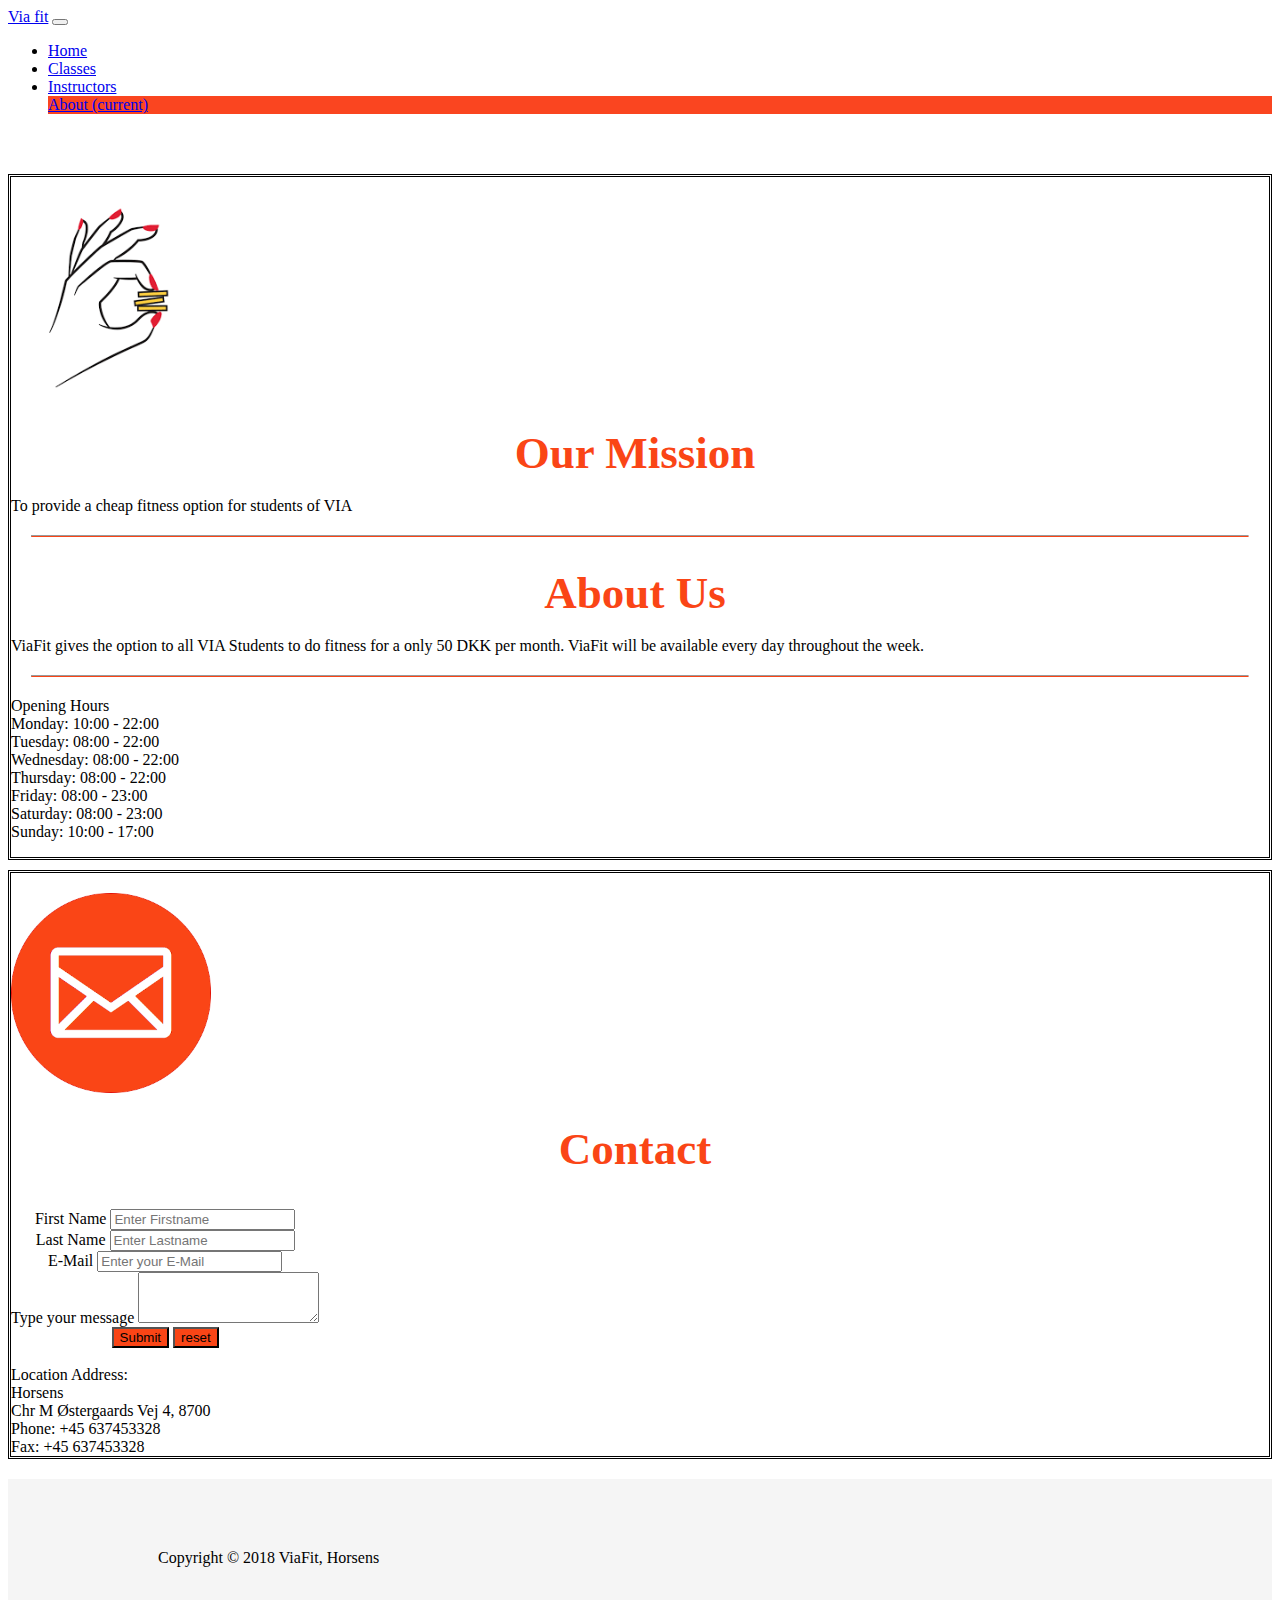
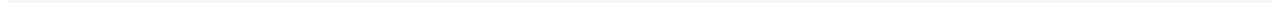
<file: page/about.html>
<!DOCTYPE html>
<html>
<head>
	<title>Via Fit - About</title>
	<link rel="stylesheet" href="https://stackpath.bootstrapcdn.com/bootstrap/4.1.0/css/bootstrap.min.css" integrity="sha384-9gVQ4dYFwwWSjIDZnLEWnxCjeSWFphJiwGPXr1jddIhOegiu1FwO5qRGvFXOdJZ4" crossorigin="anonymous">
	<script src="https://code.jquery.com/jquery-3.3.1.slim.min.js" integrity="sha384-q8i/X+965DzO0rT7abK41JStQIAqVgRVzpbzo5smXKp4YfRvH+8abtTE1Pi6jizo" crossorigin="anonymous"></script>
	<script src="https://cdnjs.cloudflare.com/ajax/libs/popper.js/1.14.0/umd/popper.min.js" integrity="sha384-cs/chFZiN24E4KMATLdqdvsezGxaGsi4hLGOzlXwp5UZB1LY//20VyM2taTB4QvJ" crossorigin="anonymous"></script>
	<script src="https://stackpath.bootstrapcdn.com/bootstrap/4.1.0/js/bootstrap.min.js" integrity="sha384-uefMccjFJAIv6A+rW+L4AHf99KvxDjWSu1z9VI8SKNVmz4sk7buKt/6v9KI65qnm" crossorigin="anonymous"></script>
  <link rel="stylesheet" type="text/css" href="../css/style_r.css">
  <link rel="stylesheet" type="text/css" href="../css/style_m.css">
</head>
<body>

	<nav class="navbar navbar-expand-lg navbar-light bg-light">
    <a class="navbar-brand" href="home.html">Via fit</a>
    <button class="navbar-toggler" type="button" data-toggle="collapse" data-target="#navbarSupportedContent" aria-controls="navbarSupportedContent" aria-expanded="false" aria-label="Toggle navigation">
      <span class="navbar-toggler-icon"></span>
    </button>

    <div class="collapse navbar-collapse" id="navbarSupportedContent">
      <ul class="navbar-nav mr-auto">
        <li class="nav-item">
          <a class="nav-link" href="home.html">Home</a>
        </li>
        <li class="nav-item">
          <a class="nav-link" href="classes.html">Classes</a>
        </li>
        <li class="nav-item">
          <a class="nav-link" href="instructors.html">Instructors</a>
        </li>
         <li class="nav-item active">
          <a class="nav-link" href="about.html">About <span class="sr-only">(current)</span></a>
        </li>
      </ul>
    </div>
  </nav>

      <div class="container">
        <div class="row">
            <div class="text-center col-md-6">
                <div class="col">
                  <img id="aboutimg" src="../image/cheap.png" alt="cheap" title="cheap"/>
                    <p> <span class="class_title"> Our Mission </span><br>
                    To provide a cheap fitness option for students of VIA </p>
                    <hr class="line">
                    <p> <span class="class_title"> About Us </span><br>
                    ViaFit gives the option to all VIA Students to do fitness for a only 50 DKK per month. ViaFit will be available every day throughout the week. </p>
                    <hr class="line">
                    Opening Hours </span><br>
                    Monday: 10:00 - 22:00 <br />
                    Tuesday: 08:00 - 22:00 <br />
                    Wednesday: 08:00 - 22:00 <br />
                    Thursday: 08:00 - 22:00 <br />
                    Friday: 08:00 - 23:00 <br />
                    Saturday: 08:00 - 23:00 <br />
                    Sunday: 10:00 - 17:00 </p> 
                </div>
            </div>

            <div class="text-center col-md-6">
                <div class="col">
                  <img id="aboutimg2" src="../image/contact.png" alt="contact" title="contact" />
                  <p> <span class="class_title"> Contact </span><br> </p>

                    <form>
                      <div class="row">
                          <div class="form-group">
                            <label for="firstname">First Name</label>
                            <input type="firstname" class="form-control" id="firstname" aria-describedby="firstname" placeholder="Enter Firstname">
                          </div>
                    </div>

                      <div class="row">
                        <div class="form-group col-xs-6">
                          <label for="lastname">Last Name</label>
                          <input type="lastname" class="form-control" id="lastname" aria-describedby="lastname" placeholder="Enter Lastname">
                        </div>
                      </div>

                      <div class="row">
                        <div class="form-group col-xs-6">
                          <label for="email">E-Mail</label>
                          <input type="e-mail" class="form-control" id="e-mail" aria-describedby="e-mail" placeholder="Enter your E-Mail">
                        </div>
                      </div>

                      <div class="row">
                        <div class="form-group col-xs-6">
                          <label for="textarea">Type your message</label>
                          <textarea class="form-control rounded-0" id="textarea" rows="3"></textarea>
                        </div>
                      </div>


                      <button type="submit" class="btn btn-primary" value="Send">Submit</button>
                      <button type="reset" class="btn btn-primary" value="Clear">reset</button>
                    </form> <br/> </br>
                    Location Address: <br/>
                    Horsens <br/>
                    Chr M Østergaards Vej 4, 8700 <br/>
                    Phone: +45 637453328 <br/>
                    Fax: +45 637453328 
                </div>
            </div>
          </div>
  <footer class="footer">
      <div class="container">
        <p class="text-muted">Copyright © 2018 ViaFit, Horsens</p>
      </div>
  </footer>


  </footer>

</body>
</html>
</file>
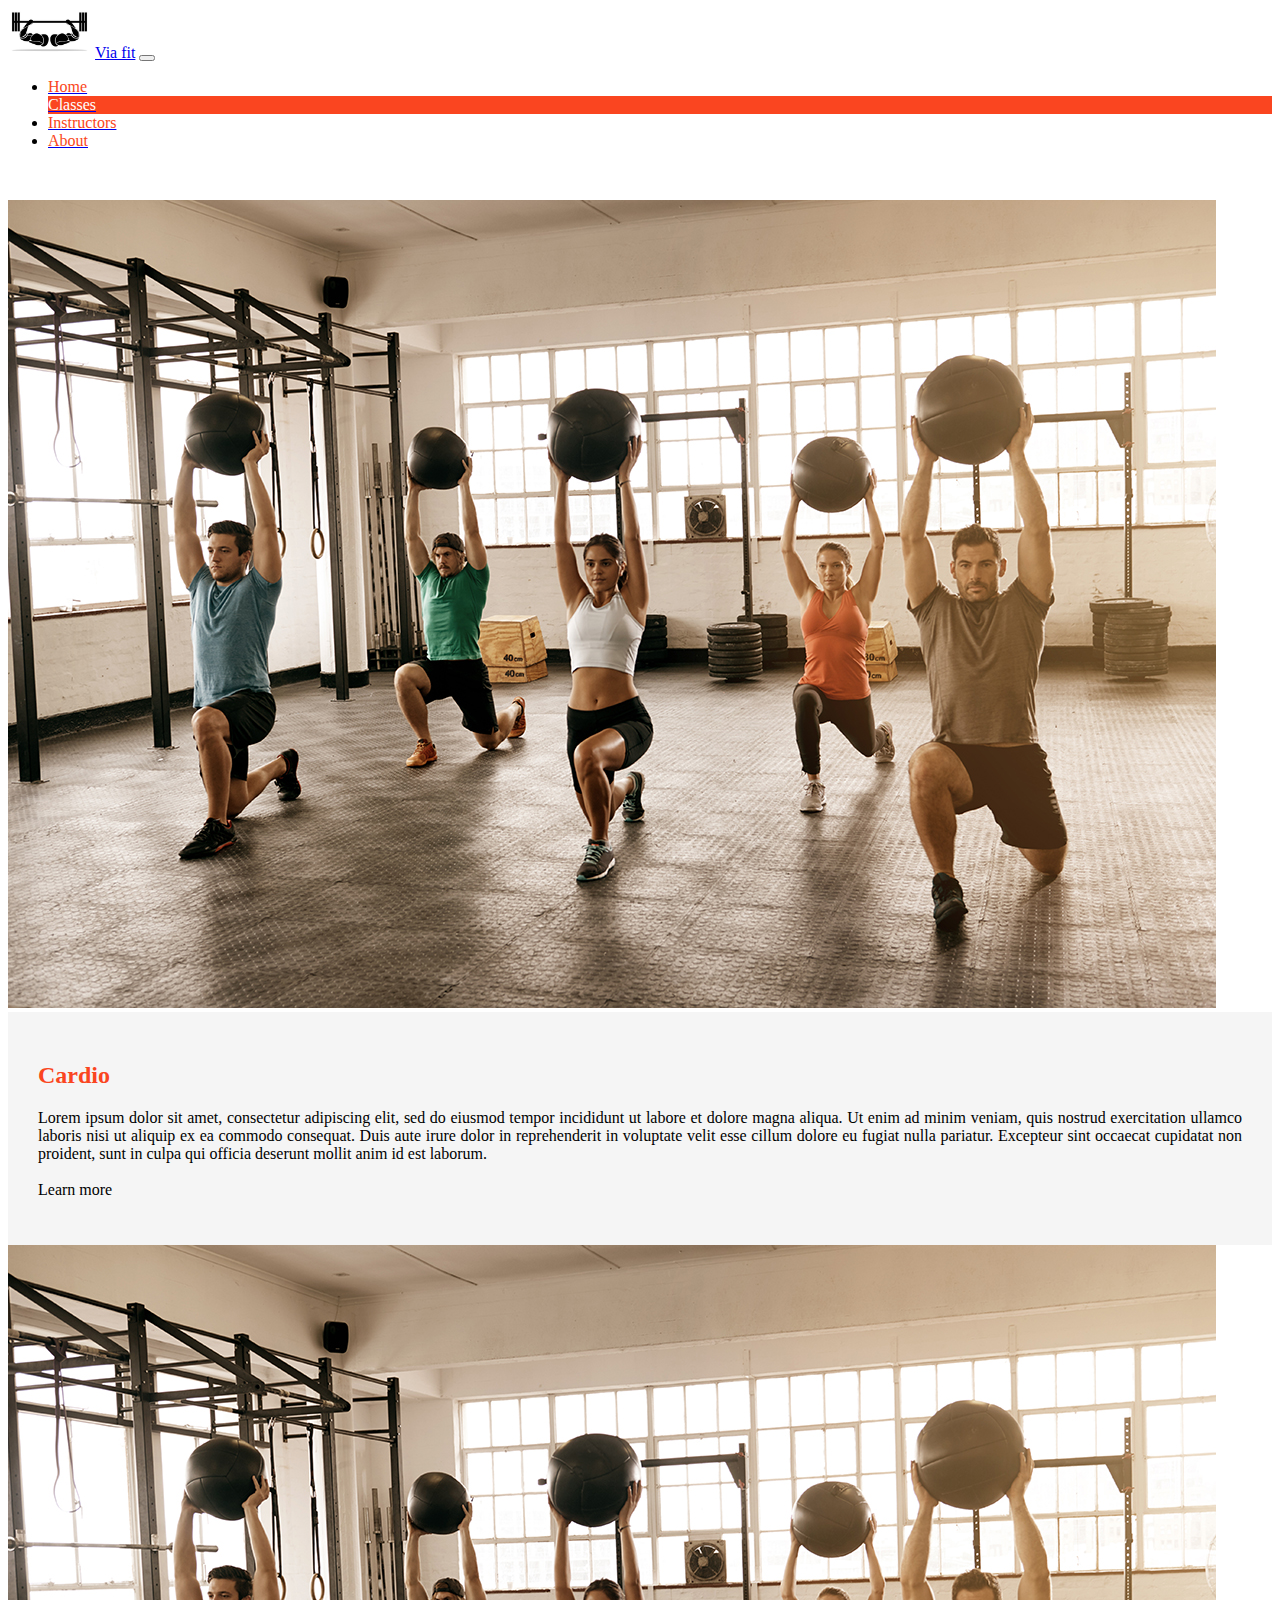
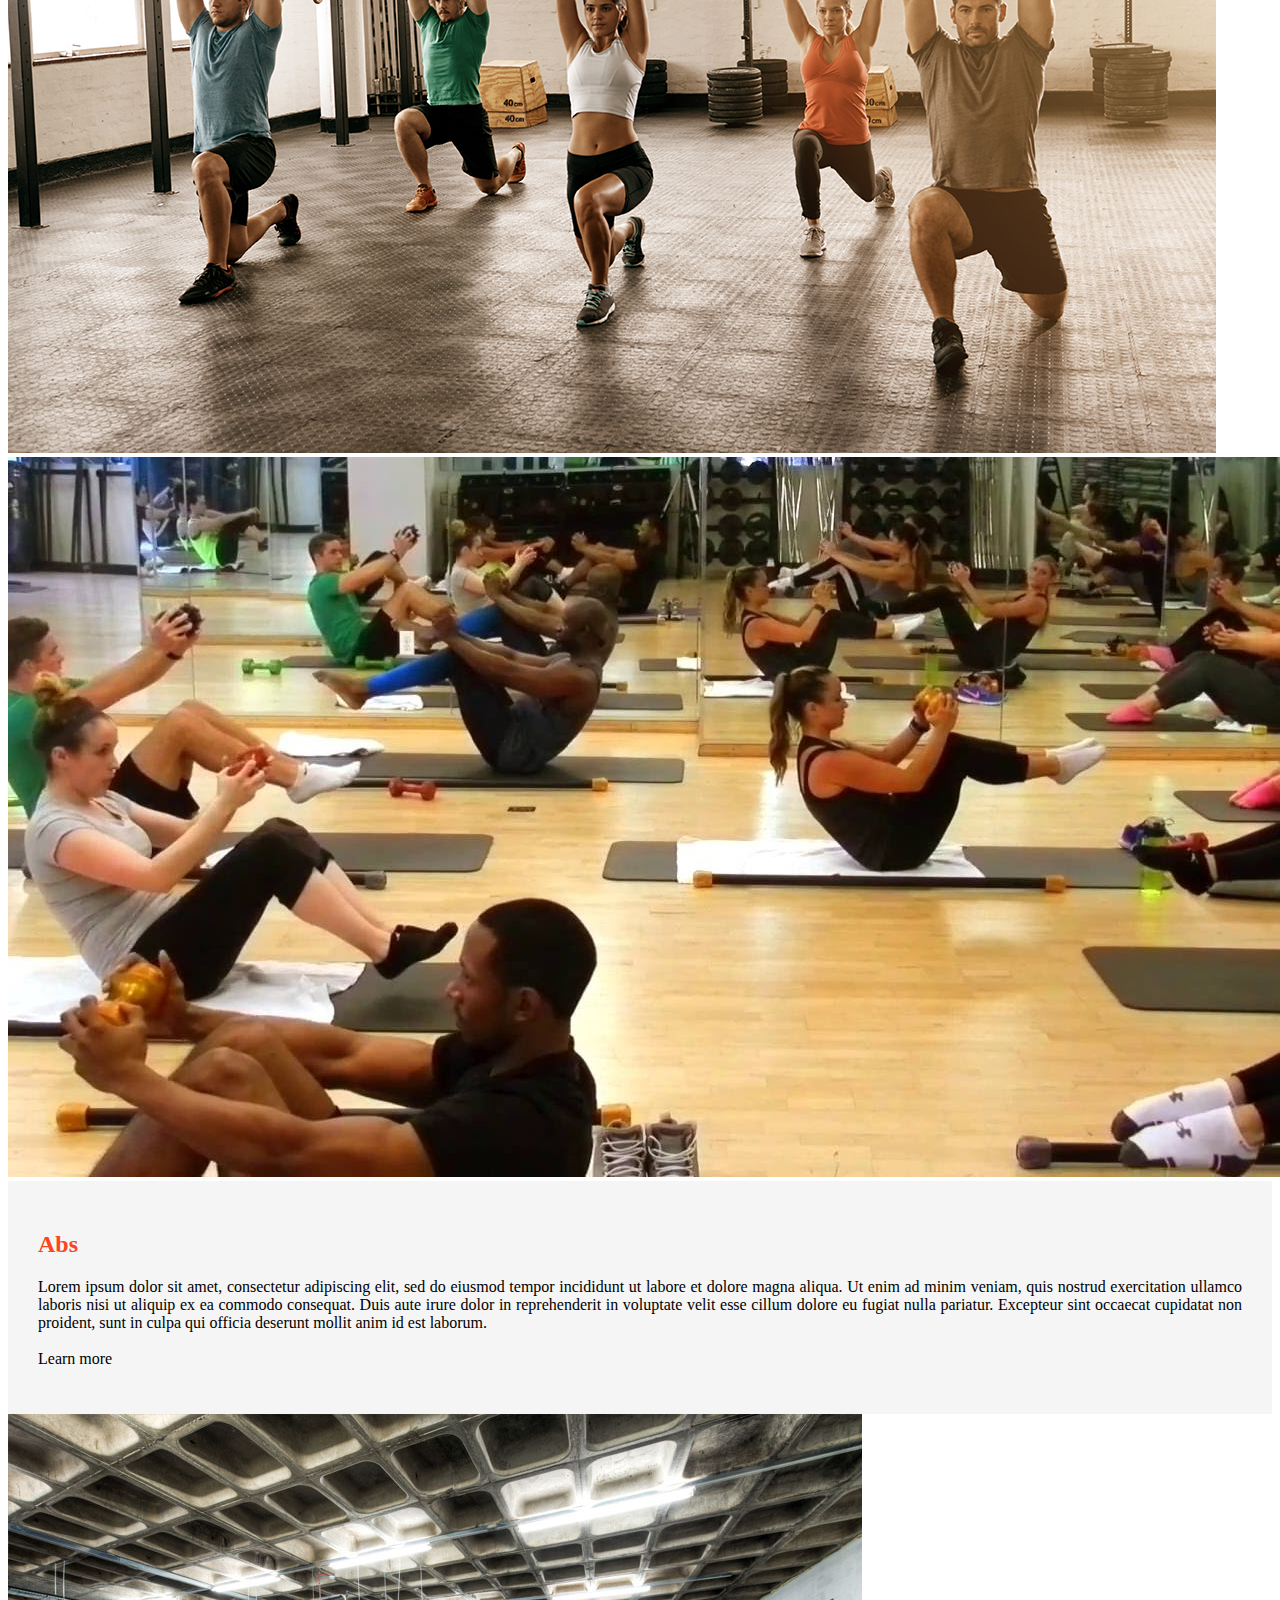
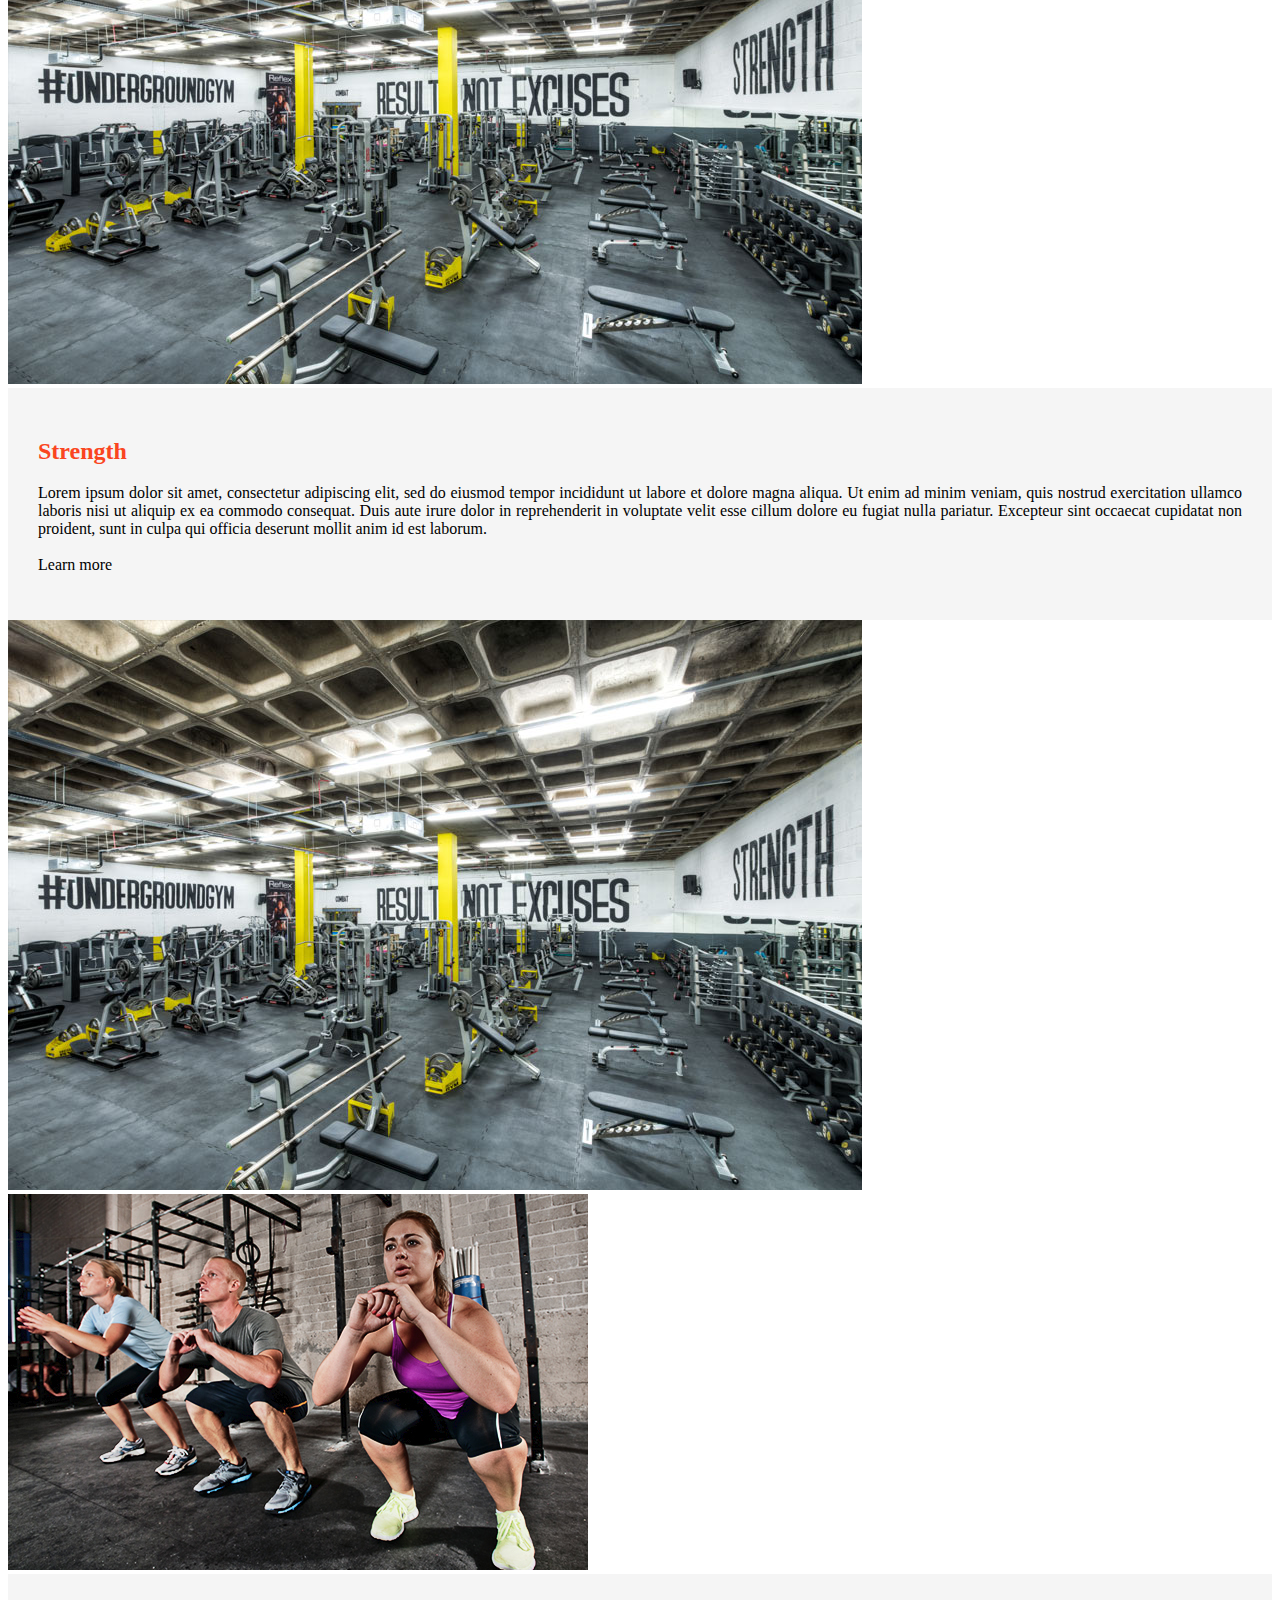
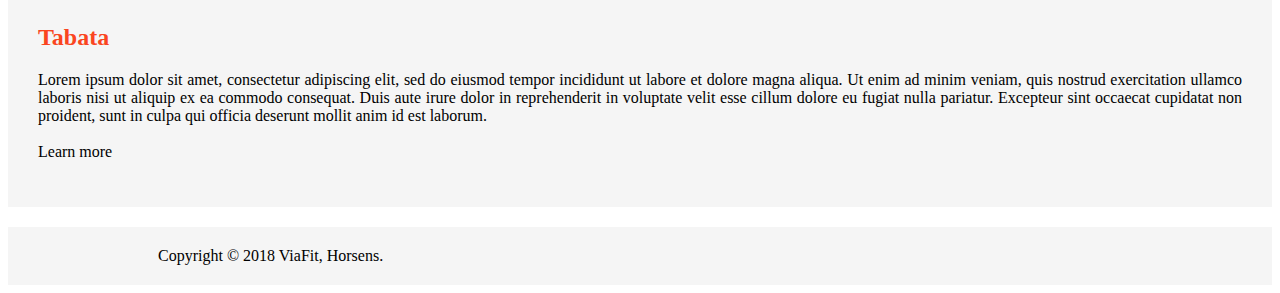
<file: page/classes.html>
<!DOCTYPE html>
<html>
<head>
	<title>Via Fit - Classes</title>
  <meta charset="UTF-8">
	<link rel="stylesheet" href="https://stackpath.bootstrapcdn.com/bootstrap/4.1.0/css/bootstrap.min.css" integrity="sha384-9gVQ4dYFwwWSjIDZnLEWnxCjeSWFphJiwGPXr1jddIhOegiu1FwO5qRGvFXOdJZ4" crossorigin="anonymous">
	<script src="https://code.jquery.com/jquery-3.3.1.slim.min.js" integrity="sha384-q8i/X+965DzO0rT7abK41JStQIAqVgRVzpbzo5smXKp4YfRvH+8abtTE1Pi6jizo" crossorigin="anonymous"></script>
	<script src="https://cdnjs.cloudflare.com/ajax/libs/popper.js/1.14.0/umd/popper.min.js" integrity="sha384-cs/chFZiN24E4KMATLdqdvsezGxaGsi4hLGOzlXwp5UZB1LY//20VyM2taTB4QvJ" crossorigin="anonymous"></script>
	<script src="https://stackpath.bootstrapcdn.com/bootstrap/4.1.0/js/bootstrap.min.js" integrity="sha384-uefMccjFJAIv6A+rW+L4AHf99KvxDjWSu1z9VI8SKNVmz4sk7buKt/6v9KI65qnm" crossorigin="anonymous"></script>
  <link rel="stylesheet" href="../css/style_m.css">
  <link rel="stylesheet" href="../css/style_r.css">

</head>
<body>

	 <nav class="navbar navbar-expand-lg navbar-light bg-light">
    <a href="home.html" class="pull-left"><img src="../image/logo.png" class="img_nav"  alt=""></a> 
    
    <a class="navbar-brand" href="#">Via fit</a>
    <button class="navbar-toggler" type="button" data-toggle="collapse" data-target="#navbarSupportedContent" aria-controls="navbarSupportedContent" aria-expanded="false" aria-label="Toggle navigation">
      <span class="navbar-toggler-icon"></span>
    </button>

    <div class="collapse navbar-collapse" id="navbarSupportedContent">
      <ul class="navbar-nav mr-auto">
        <li class="nav-item ">
          <a class="nav-link" href="home.html"><span class="my_primary ">Home</span></a>
        </li>
        <li class="nav-item active">
          <a class="nav-link" href="classes.html"><span class="my_primary active">Classes</span></a>
        </li>
        <li class="nav-item">
          <a class="nav-link" href="instructors.html"><span class="my_primary">Instructors</span></a>
        </li>
         <li class="nav-item">
          <a class="nav-link" href="about.html"><span class="my_primary">About</span></a>
        </li>
      </ul>
    </div>
  </nav>


  <div class="container">
    <div class="row">
      <div class="col-lg-6 col-sm-12 d-lg-none">
        <img src="../image/cardio_2.jpg" alt="" class="img-fluid">
      </div>
      <div class="col-lg-6 col-sm-12 classes_sport">
        <h2 class="my_primary">
          Cardio 
        </h2>
        <p>
         Lorem ipsum dolor sit amet, consectetur adipiscing elit, sed do eiusmod tempor incididunt ut labore et dolore magna aliqua. Ut enim ad minim veniam, quis nostrud exercitation ullamco laboris nisi ut aliquip ex ea commodo consequat. Duis aute irure dolor in reprehenderit in voluptate velit esse cillum dolore eu fugiat nulla pariatur. Excepteur sint occaecat cupidatat non proident, sunt in culpa qui officia deserunt mollit anim id est laborum.
          <br><br><span class="text-muted">Learn more</span>
        </p>
      </div>
      <div class="col-lg-6 col-sm-12 d-none d-lg-block">
        <img src="../image/cardio_2.jpg" alt="" class="img-fluid">
      </div>
    </div>

    <div class="row">
      <div class="col-lg-6 col-sm-12">
        <img src="../image/abs_training.jpg" alt="" class="img-fluid">
      </div>
      <div class="col-lg-6 col-sm-12 classes_sport">
          <h2 class="my_primary">
            Abs 
          </h2>
          <p>
           Lorem ipsum dolor sit amet, consectetur adipiscing elit, sed do eiusmod tempor incididunt ut labore et dolore magna aliqua. Ut enim ad minim veniam, quis nostrud exercitation ullamco laboris nisi ut aliquip ex ea commodo consequat. Duis aute irure dolor in reprehenderit in voluptate velit esse cillum dolore eu fugiat nulla pariatur. Excepteur sint occaecat cupidatat non proident, sunt in culpa qui officia deserunt mollit anim id est laborum.
            <br><br><span class="text-muted">Learn more</span>
          </p>
      </div>
    </div>

    <div class="row">
       <div class="col-lg-6 col-sm-12 d-lg-none">
        <img src="../image/strength.jpg" alt="" class="img-fluid">
      </div>

      <div class="col-lg-6 col-sm-12 classes_sport">
          <h2 class="my_primary">
            Strength 
          </h2>
          <p>
           Lorem ipsum dolor sit amet, consectetur adipiscing elit, sed do eiusmod tempor incididunt ut labore et dolore magna aliqua. Ut enim ad minim veniam, quis nostrud exercitation ullamco laboris nisi ut aliquip ex ea commodo consequat. Duis aute irure dolor in reprehenderit in voluptate velit esse cillum dolore eu fugiat nulla pariatur. Excepteur sint occaecat cupidatat non proident, sunt in culpa qui officia deserunt mollit anim id est laborum.
            <br><br><span class="text-muted">Learn more</span>
          </p>
        </div>
        <div class="col-lg-6 col-sm-12 d-none d-lg-block">
          <img src="../image/strength.jpg " alt="" class="img-fluid">
        </div>
    </div>

    <div class="row">
      <div class="col-lg-6 col-sm-12">
        <img src="../image/tabata.jpg" alt="" class="img-fluid">
      </div>
      <div class="col-lg-6 col-sm-12 classes_sport" >
          <h2 class="my_primary">
            Tabata 
          </h2>
          <p>
           Lorem ipsum dolor sit amet, consectetur adipiscing elit, sed do eiusmod tempor incididunt ut labore et dolore magna aliqua. Ut enim ad minim veniam, quis nostrud exercitation ullamco laboris nisi ut aliquip ex ea commodo consequat. Duis aute irure dolor in reprehenderit in voluptate velit esse cillum dolore eu fugiat nulla pariatur. Excepteur sint occaecat cupidatat non proident, sunt in culpa qui officia deserunt mollit anim id est laborum.
            <br><br><span class="text-muted">Learn more</span>
          </p>
        </div>
    </div>
  </div>


  <footer class="footer">
        <span class="text-muted">Copyright © 2018 ViaFit, Horsens.</span>
  </footer>
</body>
</html>
</file>
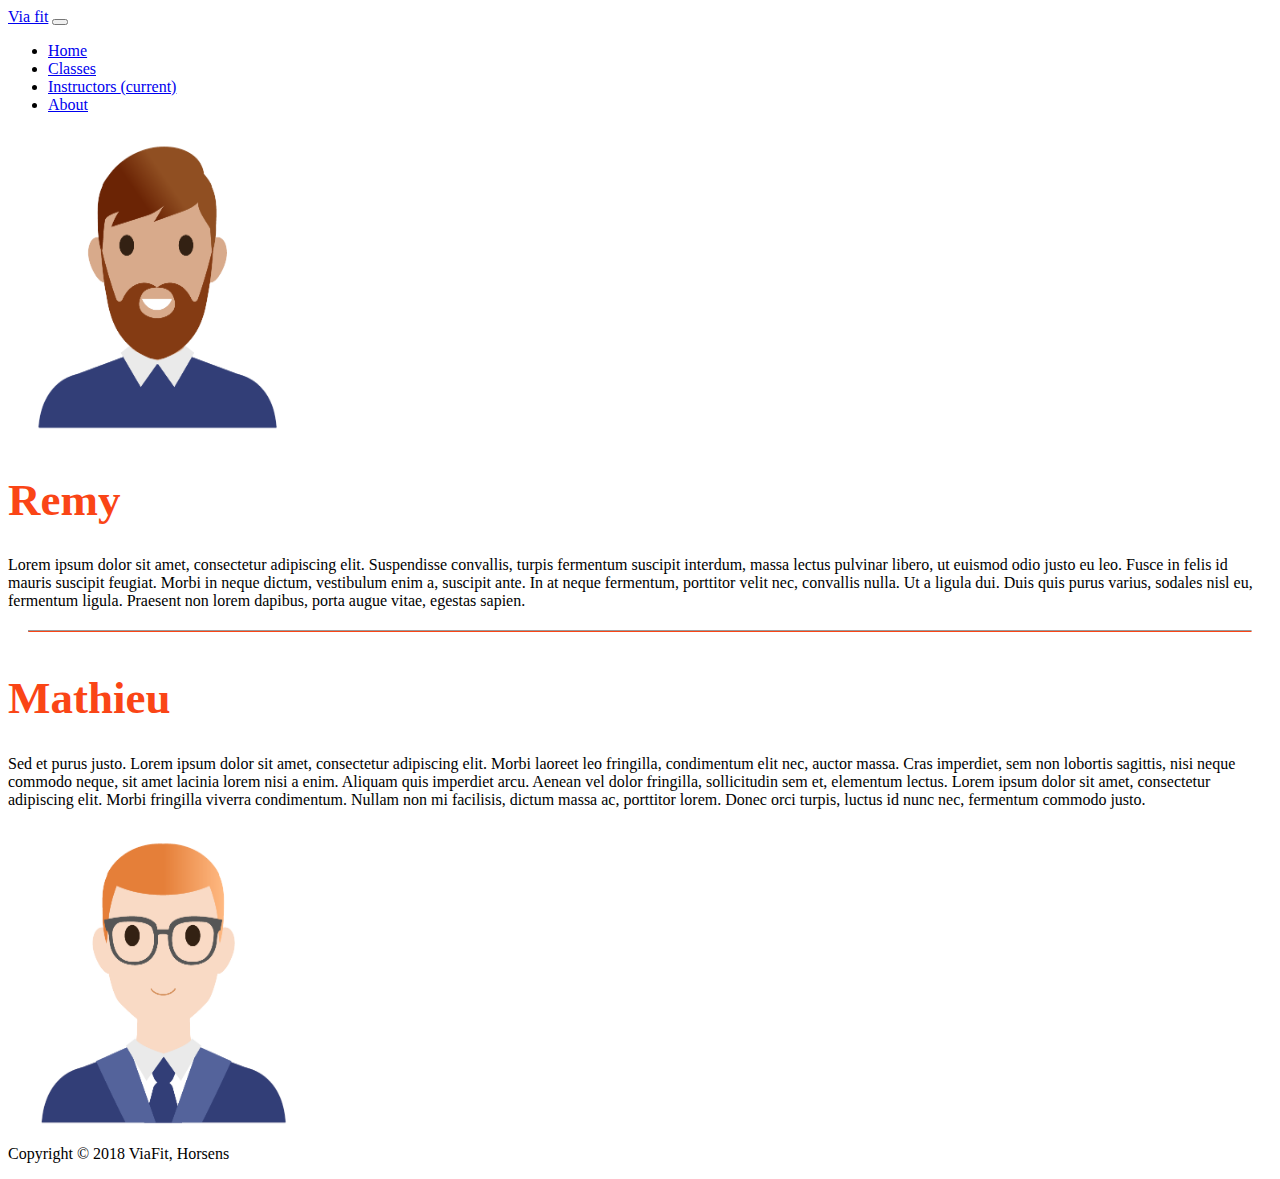
<file: page/instructors.html>
<!DOCTYPE html>
<html>
<head>
	<title>Via Fit - Instructors</title>
	<link rel="stylesheet" href="https://stackpath.bootstrapcdn.com/bootstrap/4.1.0/css/bootstrap.min.css" integrity="sha384-9gVQ4dYFwwWSjIDZnLEWnxCjeSWFphJiwGPXr1jddIhOegiu1FwO5qRGvFXOdJZ4" crossorigin="anonymous">
	<script src="https://code.jquery.com/jquery-3.3.1.slim.min.js" integrity="sha384-q8i/X+965DzO0rT7abK41JStQIAqVgRVzpbzo5smXKp4YfRvH+8abtTE1Pi6jizo" crossorigin="anonymous"></script>
	<script src="https://cdnjs.cloudflare.com/ajax/libs/popper.js/1.14.0/umd/popper.min.js" integrity="sha384-cs/chFZiN24E4KMATLdqdvsezGxaGsi4hLGOzlXwp5UZB1LY//20VyM2taTB4QvJ" crossorigin="anonymous"></script>
	<script src="https://stackpath.bootstrapcdn.com/bootstrap/4.1.0/js/bootstrap.min.js" integrity="sha384-uefMccjFJAIv6A+rW+L4AHf99KvxDjWSu1z9VI8SKNVmz4sk7buKt/6v9KI65qnm" crossorigin="anonymous"></script>
	<link rel="stylesheet" href="../css/style_r.css">
</head>
<body>

	 <nav class="navbar navbar-expand-lg navbar-light bg-light">
      <a class="navbar-brand" href="home.html">Via fit</a>
      <button class="navbar-toggler" type="button" data-toggle="collapse" data-target="#navbarSupportedContent" aria-controls="navbarSupportedContent" aria-expanded="false" aria-label="Toggle navigation">
        <span class="navbar-toggler-icon"></span>
      </button>

      <div class="collapse navbar-collapse" id="navbarSupportedContent">
        <ul class="navbar-nav mr-auto">
          <li class="nav-item">
            <a class="nav-link" href="home.html">Home</a>
          </li>
          <li class="nav-item">
            <a class="nav-link" href="classes.html">Classes</a>
          </li>
          <li class="nav-item active">
            <a class="nav-link" href="instructors.html">Instructors <span class="sr-only">(current)</span></a>
          </li>
           <li class="nav-item">
            <a class="nav-link" href="about.html">About</a>
          </li>
        </ul>
      </div>
    </nav>

    <div class="container">

      <div class="row">
        <div class="col-lg-4">
          <img id="persona" class="img-fluid" src="../image/persona2.png" alt="persona2" title="persona2"/> 
        </div>
        <div class="class= col-lg-8 d-flex justify-content-sm-center align-items-center">

          <span><h1 class="Headline">Remy</h1><p>Lorem ipsum dolor sit amet, consectetur adipiscing elit. Suspendisse convallis, turpis fermentum suscipit interdum, massa lectus pulvinar libero, ut euismod odio justo eu leo. Fusce in felis id mauris suscipit feugiat. Morbi in neque dictum, vestibulum enim a, suscipit ante. In at neque fermentum, porttitor velit nec, convallis nulla. Ut a ligula dui. Duis quis purus varius, sodales nisl eu, fermentum ligula. Praesent non lorem dapibus, porta augue vitae, egestas sapien.</p></span>          
        </div>
      </div>

      <hr class="line">

      <div class="row">
        <div class="class= col-lg-8 d-flex justify-content-sm-center align-items-center">

          <span><h1 class="Headline">Mathieu</h1><p>Sed et purus justo. Lorem ipsum dolor sit amet, consectetur adipiscing elit. Morbi laoreet leo fringilla, condimentum elit nec, auctor massa. Cras imperdiet, sem non lobortis sagittis, nisi neque commodo neque, sit amet lacinia lorem nisi a enim. Aliquam quis imperdiet arcu. Aenean vel dolor fringilla, sollicitudin sem et, elementum lectus. Lorem ipsum dolor sit amet, consectetur adipiscing elit. Morbi fringilla viverra condimentum. Nullam non mi facilisis, dictum massa ac, porttitor lorem. Donec orci turpis, luctus id nunc nec, fermentum commodo justo.</p></span>
        </div>
        <div class="col-lg-4">
            <img id="persona" class="img-fluid" src="../image/persona1.png" alt="persona1" title="persona1"/> </div>
        </div>
      </div>

  <footer class="footer">
      <div class="container">
        <p class="text-muted">Copyright © 2018 ViaFit, Horsens</p>
      </div>
  </footer>



</body>
</html>
</file>
<file: css/style_r.css>
body {
	height:100%;
}

h1 span { 	font-size:16px; 
			font-weight:normal;
}

.something {
	display: flex;
	justify-content: center;
}

.line {
	border-bottom: 1px solid #FA4516;
	margin : 20px;
}

#persona {
    left: 300px;
    height: 300px;
    width: 300px;
}

.col {	
	border: 1px solid black;
	border: double;
	padding-top: 10px;
}

#aboutimg {
	height: 200px;
	width: 200px;
	margin-top: 10px;
}

#aboutimg2 {
	height: 200px;
	width: 200px;
	margin-top: 10px;
}

.btn-primary {
background-color: #FA4516;}

form {
    display: inline-block;
    text-align: center;
}

.text-center {
	padding-top: 10px;

}


.class_title{
  display:block;
  padding: 10px 10px 0px 0px;
  color: #FA4516; 
  font-size: 45px;
  font-weight: bold;
  text-align: center;
}

.Headline {
  display:block;
  padding: 10px 10px 0px 0px;
  color: #FA4516; 
  font-size: 45px;
  font-weight: bold;
}


}
</file>
<file: css/style_m.css>
.my_primary{
	color:#FA4520;
}

.my_background{
	background-color: #F5F5F5 !important;
}

.active{
	background-color:#FA4520;
	color:white;
}

p{
	text-align: justify;
}

.container{
	margin-top:50px;
}

.classes_sport{
	padding:30px;
	background-color: #F5F5F5 !important;
}

.footer{
	margin-top:20px;
	padding:20px 150px;
	background-color: #F5F5F5;
}

.img_nav{
	 height:50px;
}
</file>
